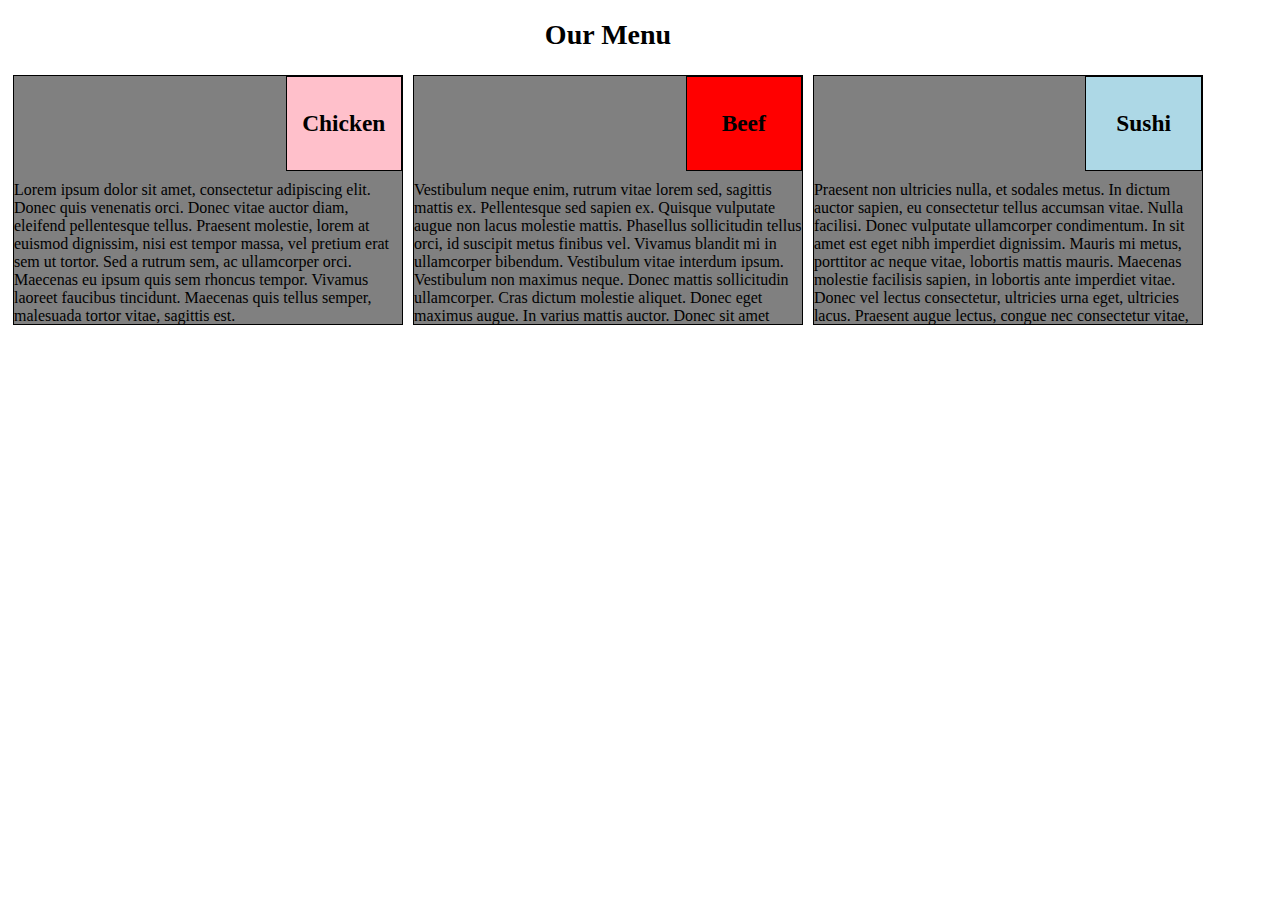
<file: index.html>
<!DOCTYPE html>
<html lang="en">
	<head>
		<meta charset="utf-8">
		<meta name="viewport" content="width=device-width initial scale=1.0">
		<title>Module2 Solution</title>
		<link rel="stylesheet" href="style.css">
	</head>
	<body>
		<h1>Our Menu</h1>
		<div class="row">
			<section id="section1">
				<div id="title1"><h3>Chicken</h3></div>
				Lorem ipsum dolor sit amet, consectetur adipiscing elit. Donec quis venenatis orci. Donec vitae auctor diam, eleifend pellentesque
				 tellus. Praesent molestie, lorem at euismod dignissim, nisi est tempor massa, vel pretium erat sem ut tortor. Sed a rutrum sem, 
				 ac ullamcorper orci. Maecenas eu ipsum quis sem rhoncus tempor. Vivamus laoreet faucibus tincidunt. Maecenas quis tellus semper, 
				 malesuada tortor vitae, sagittis est.
			</section>
		</div>
		<div class="row">
		
			<section id="section2">
				<div id="title2"><h3>Beef</h3></div>
				Vestibulum neque enim, rutrum vitae lorem sed, sagittis mattis ex. Pellentesque sed sapien ex. Quisque vulputate augue non lacus 
				molestie mattis. Phasellus sollicitudin tellus orci, id suscipit metus finibus vel. Vivamus blandit mi in ullamcorper bibendum.
				 Vestibulum vitae interdum ipsum. Vestibulum non maximus neque. Donec mattis sollicitudin ullamcorper. Cras dictum molestie aliquet.
				  Donec eget maximus augue. In varius mattis auctor. Donec sit amet lorem felis. Phasellus molestie placerat cursus. Curabitur eget 
				  nunc in leo fermentum ultricies. Mauris nec commodo lacus. Vivamus semper iaculis malesuada.
			</section>
		</div>
		<div id="div3">
		
			<section id="section3">
				<div id="title3"><h3>Sushi</h3></div>
				Praesent non ultricies nulla, et sodales metus. In dictum auctor sapien, eu consectetur tellus accumsan vitae. Nulla facilisi. 
				Donec vulputate ullamcorper condimentum. In sit amet est eget nibh imperdiet dignissim. Mauris mi metus, porttitor ac neque vitae, 
				lobortis mattis mauris. Maecenas molestie facilisis sapien, in lobortis ante imperdiet vitae. Donec vel lectus consectetur, 
				ultricies urna eget, ultricies lacus. Praesent augue lectus, congue nec consectetur vitae, mollis eu neque. Sed sagittis pulvinar 
				ultrices. Proin id lacus ipsum.
			</section>
		</div>
		</div>
	
	
	</body>
</html>
</file>
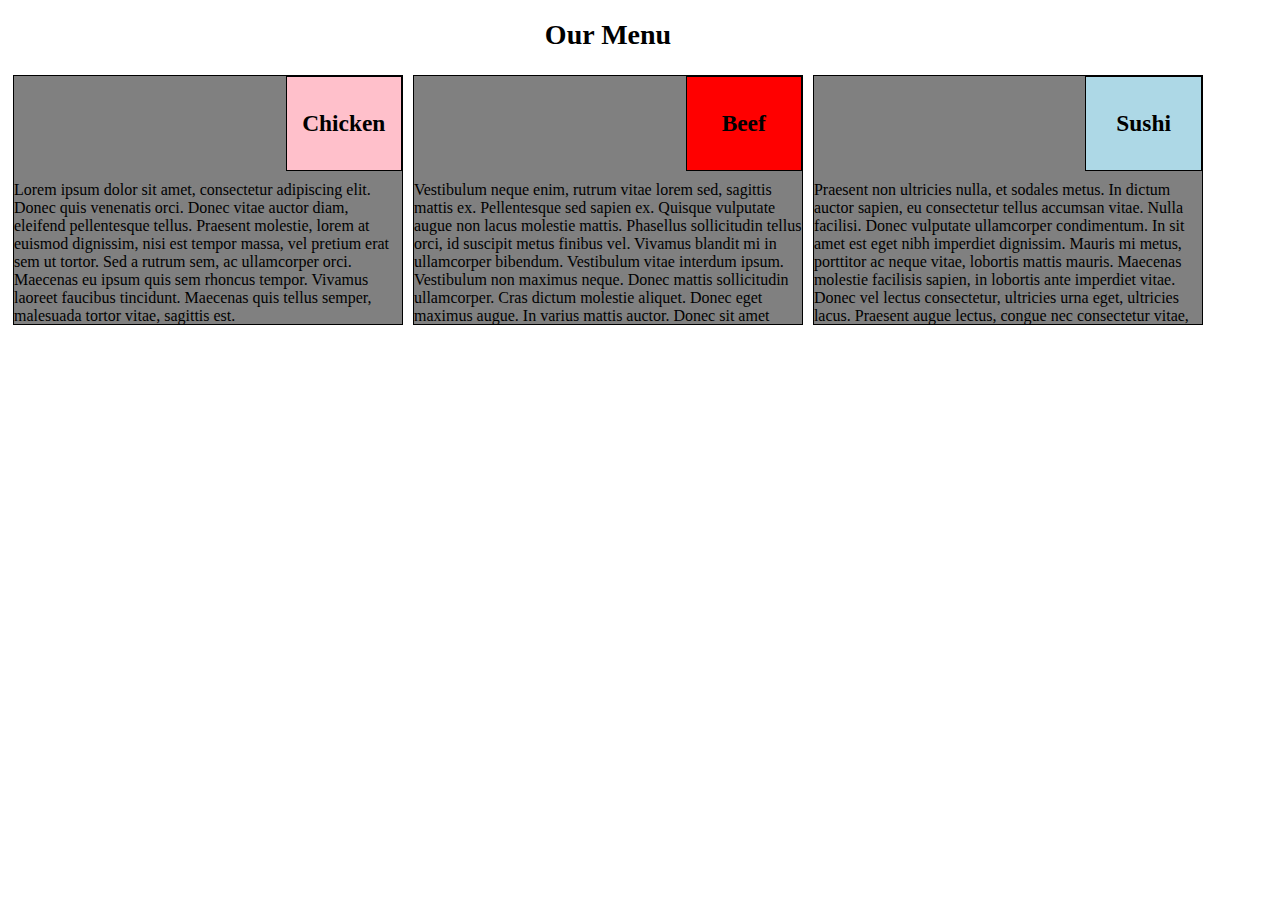
<file: mod2_solution/css/index.html>
<!DOCTYPE html>
<html lang="en">
	<head>
		<meta charset="utf-8">
		<meta name="viewport" content="width=device-width initial scale=1.0">
		<title>Module2 Solution</title>
		<link rel="stylesheet" href="mod2_solution.css">
	</head>
	<body>
		<h1>Our Menu</h1>
		<div class="row">
			<section id="section1">
				<div id="title1"><h3>Chicken</h3></div>
				Lorem ipsum dolor sit amet, consectetur adipiscing elit. Donec quis venenatis orci. Donec vitae auctor diam, eleifend pellentesque
				 tellus. Praesent molestie, lorem at euismod dignissim, nisi est tempor massa, vel pretium erat sem ut tortor. Sed a rutrum sem, 
				 ac ullamcorper orci. Maecenas eu ipsum quis sem rhoncus tempor. Vivamus laoreet faucibus tincidunt. Maecenas quis tellus semper, 
				 malesuada tortor vitae, sagittis est.
			</section>
		</div>
		<div class="row">
		
			<section id="section2">
				<div id="title2"><h3>Beef</h3></div>
				Vestibulum neque enim, rutrum vitae lorem sed, sagittis mattis ex. Pellentesque sed sapien ex. Quisque vulputate augue non lacus 
				molestie mattis. Phasellus sollicitudin tellus orci, id suscipit metus finibus vel. Vivamus blandit mi in ullamcorper bibendum.
				 Vestibulum vitae interdum ipsum. Vestibulum non maximus neque. Donec mattis sollicitudin ullamcorper. Cras dictum molestie aliquet.
				  Donec eget maximus augue. In varius mattis auctor. Donec sit amet lorem felis. Phasellus molestie placerat cursus. Curabitur eget 
				  nunc in leo fermentum ultricies. Mauris nec commodo lacus. Vivamus semper iaculis malesuada.
			</section>
		</div>
		<div id="div3">
		
			<section id="section3">
				<div id="title3"><h3>Sushi</h3></div>
				Praesent non ultricies nulla, et sodales metus. In dictum auctor sapien, eu consectetur tellus accumsan vitae. Nulla facilisi. 
				Donec vulputate ullamcorper condimentum. In sit amet est eget nibh imperdiet dignissim. Mauris mi metus, porttitor ac neque vitae, 
				lobortis mattis mauris. Maecenas molestie facilisis sapien, in lobortis ante imperdiet vitae. Donec vel lectus consectetur, 
				ultricies urna eget, ultricies lacus. Praesent augue lectus, congue nec consectetur vitae, mollis eu neque. Sed sagittis pulvinar 
				ultrices. Proin id lacus ipsum.
			</section>
		</div>
		</div>
	
	
	</body>
</html>
</file>
<file: style.css>
* {
  box-sizing: border-box;
}
body {
  font-size: 100%;
  font-family: "Times New Roman", serif;
  padding: 0;
 max-width: 1200px; 
}

#section1 {
  background-color: grey;
}

#title1 {
  background-color: pink;
  width: 30%;
  font-size: 125%;
}

#section2 {
  background-color: grey;
} 
  #title2 {
  background-color: red;
  width: 30%;
  font-size: 125%;
}

#section3 {
  background-color: grey;
}

#title3 {
  background-color: lightblue;
  width: 30%;
  font-size: 125%;
}

h1 {
  text-align: center;
  font-size: 175%;
}

section div {
  text-align: center;
  border: 1px solid black;
  padding: 10px;
  margin-bottom: 10px;
  position: relative;
  left: 70%;
}

section {
  border: 1px solid black;
  overflow: hidden;
  height: 250px;
  margin: 5px;
 }
 .row{
 	max-width: 1200px;
 }




@media (min-width: 992px) {
  .row,#div3 {
    float: left;
    width: 33.33%;
    margin: auto;
  }
  }

@media (min-width: 768px) and (max-width: 991px) {
	.row{
		float: left;
		width: 50%;
		margin: auto;
	}
	.row::after {
  content: "";
  display: table;
  clear: both;
  width: 100%;
}

 }

@media (max-width: 767px) {
	section{
		width: 100%;
	}
	
 
}
</file>
<file: mod2_solution/css/mod2_solution.css>
* {
  box-sizing: border-box;
}
body {
  font-size: 100%;
  font-family: "Times New Roman", serif;
  padding: 0;
 max-width: 1200px; 
}

#section1 {
  background-color: grey;
}

#title1 {
  background-color: pink;
  width: 30%;
  font-size: 125%;
}

#section2 {
  background-color: grey;
} 
  #title2 {
  background-color: red;
  width: 30%;
  font-size: 125%;
}

#section3 {
  background-color: grey;
}

#title3 {
  background-color: lightblue;
  width: 30%;
  font-size: 125%;
}

h1 {
  text-align: center;
  font-size: 175%;
}

section div {
  text-align: center;
  border: 1px solid black;
  padding: 10px;
  margin-bottom: 10px;
  position: relative;
  left: 70%;
}

section {
  border: 1px solid black;
  overflow: hidden;
  height: 250px;
  margin: 5px;
 }
 .row{
 	max-width: 1200px;
 }




@media (min-width: 992px) {
  .row,#div3 {
    float: left;
    width: 33.33%;
    margin: auto;
  }
  }

@media (min-width: 768px) and (max-width: 991px) {
	.row{
		float: left;
		width: 50%;
		margin: auto;
	}
	.row::after {
  content: "";
  display: table;
  clear: both;
  width: 100%;
}

 }

@media (max-width: 767px) {
	section{
		width: 100%;
	}
	
 
}
</file>
